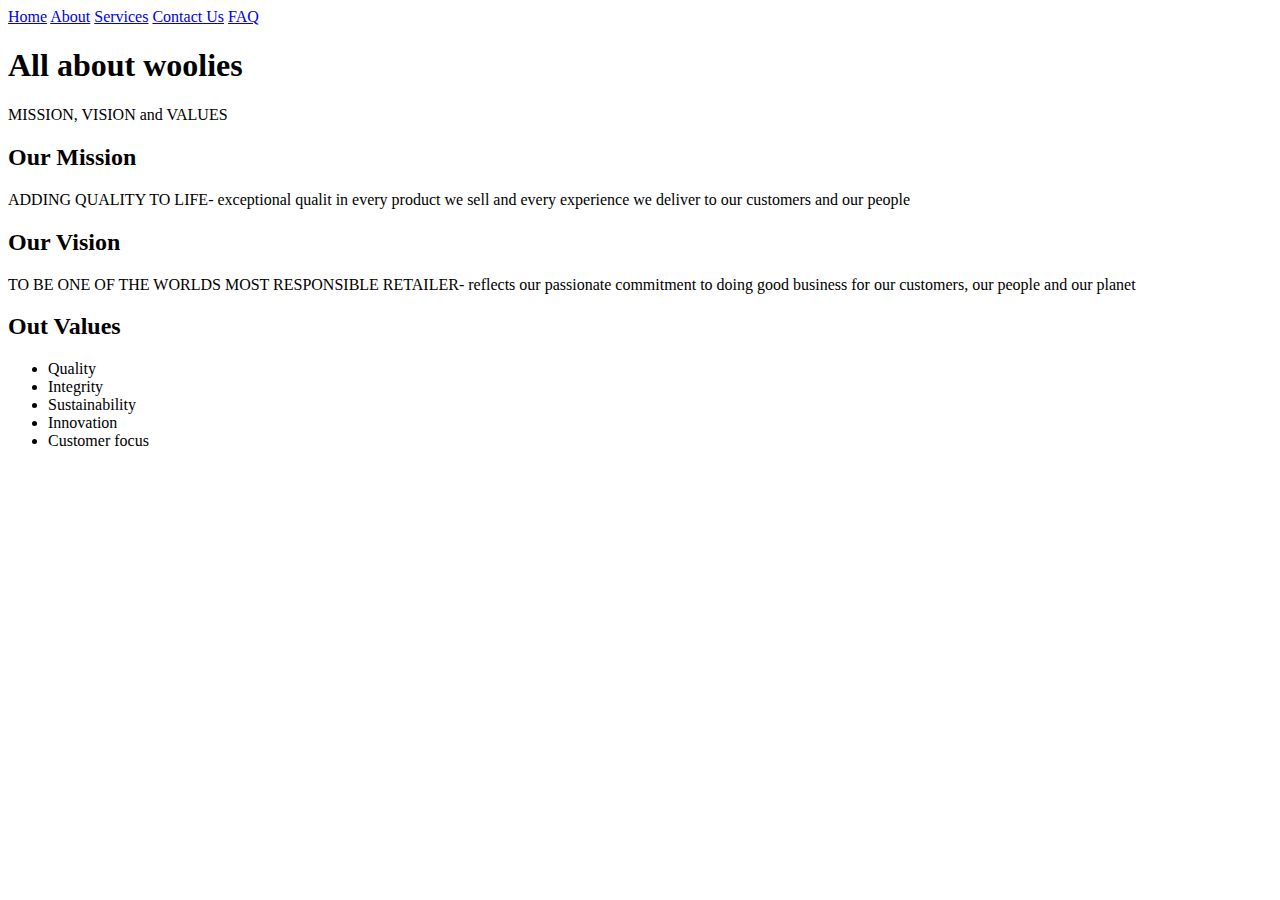
<file: about us.html>
<!DOCTYPE html>
<html>
    <head>
        <title>Woolworths | About Us</title>
 </head>
 <body>
    <a href="index.html">Home</a>
    <a href="about us.html">About</a>
    <a href="product and services.html">Services</a>
    <a href="contact us.html">Contact Us</a>
    <a href="FAQ.html">FAQ</a>

    
        <h1>All about woolies</h1>
        <p>MISSION, VISION and VALUES</p>

        <h2>Our Mission</h2> 
        <p>ADDING QUALITY TO LIFE- exceptional qualit in every product we sell and every experience we deliver to our customers and our people</p>

        <h2>Our Vision</h2>
        <p>TO BE ONE OF THE WORLDS MOST RESPONSIBLE RETAILER- reflects our passionate commitment to doing good business for our customers, our people and our planet</p>
        </p>

        <h2>Out Values</h2>
        <ul>
            <li>Quality</li>
            <li>Integrity</li>
            <li>Sustainability</li>
            <li>Innovation</li>
            <li>Customer focus</li>
        </ul>
    </body>
</html>
</file>
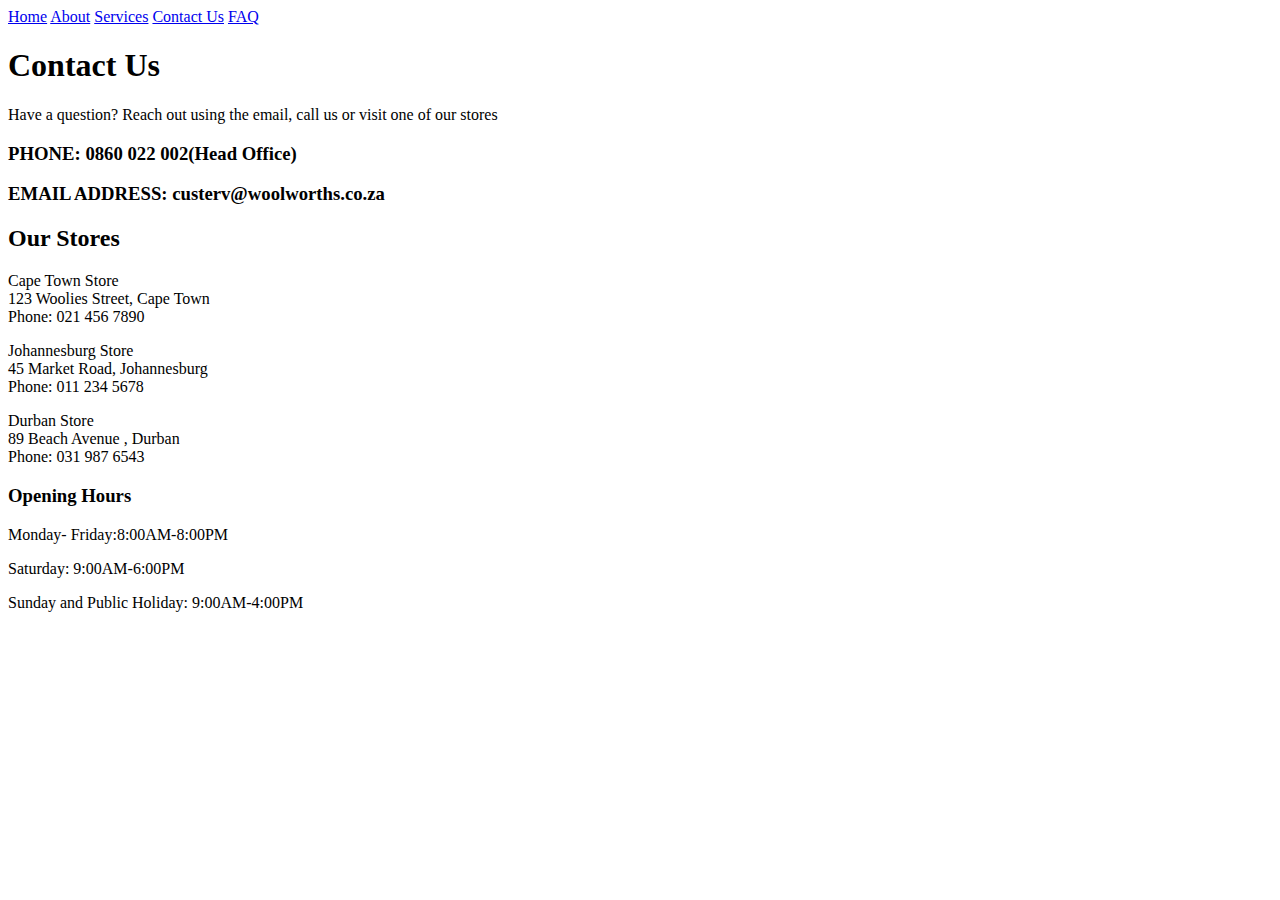
<file: contact.html>
<!DOCTYPE html>
<html>
    <head>
        <title>Woolworths | Contact Us</title>
</head>
<body>
    <a href="index.html">Home</a>
    <a href="about us.html">About</a>
    <a href="services.html">Services</a>
    <a href="contact us.html">Contact Us</a>
    <a href="FAQ.html">FAQ</a>

        <h1>Contact Us</h1>
        <p>Have a question? Reach out using the email, call us or visit one of our stores</p>
   
        <h3>PHONE: 0860 022 002(Head Office)</h3>
        <h3>EMAIL ADDRESS: custerv@woolworths.co.za</h3>

        <h2>Our Stores</h2>
        <p>Cape Town Store
            <br>
                123 Woolies Street, Cape Town<br>
                Phone: 021 456 7890</p>
         
        <p>Johannesburg Store
            <br>
                45 Market Road, Johannesburg<br>
                Phone: 011 234 5678</p>
                
        <p>Durban Store
            <br>
                89 Beach Avenue , Durban<br>
                Phone: 031 987 6543</p>
    
        <h3>Opening Hours</h3>        
        <p>Monday- Friday:8:00AM-8:00PM</p>
        <p>Saturday: 9:00AM-6:00PM</p>
        <p>Sunday and Public Holiday: 9:00AM-4:00PM</p>

    </body>
</html>
</file>
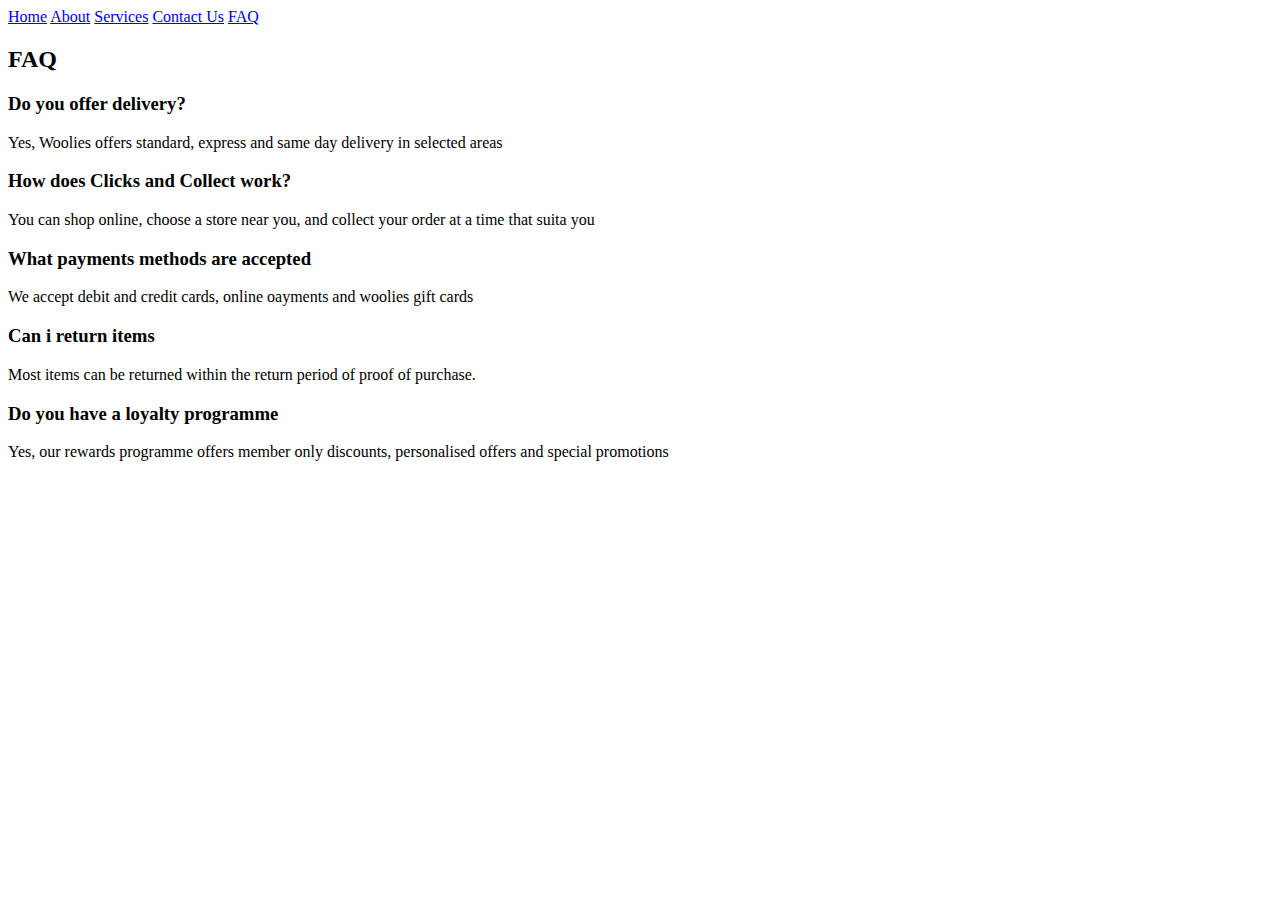
<file: frequently asked questions.html>
<!DOCTYPE html>
<html>
    <head>
        <title>Woolworths | FAQ</title>
</head>
 <body>
    <a href="index.html">Home</a>
    <a href="about us.html">About</a>
    <a href="services.html">Services</a>
    <a href="contact us.html">Contact Us</a>
    <a href="FAQ.html">FAQ</a>

        <h2>FAQ</h2>
           <h3>Do you offer delivery?</h3>
           <p>Yes, Woolies offers standard, express and same day delivery in selected areas</p>

           <h3>How does Clicks and Collect work?</h3>
           <p>You can shop online, choose a store near you, and collect your order at a time that suita you</p>

           <h3>What payments methods are accepted</h3>
           <p>We accept debit and credit cards, online oayments and woolies gift cards</p>

           <h3>Can i return items</h3>
           <p>Most items can be returned within the return period of proof of purchase.</p>

           <h3>Do you have a loyalty programme</h3>
           <p>Yes, our rewards programme offers member only discounts, personalised offers and special promotions</p>
    </body>
</html>
</file>
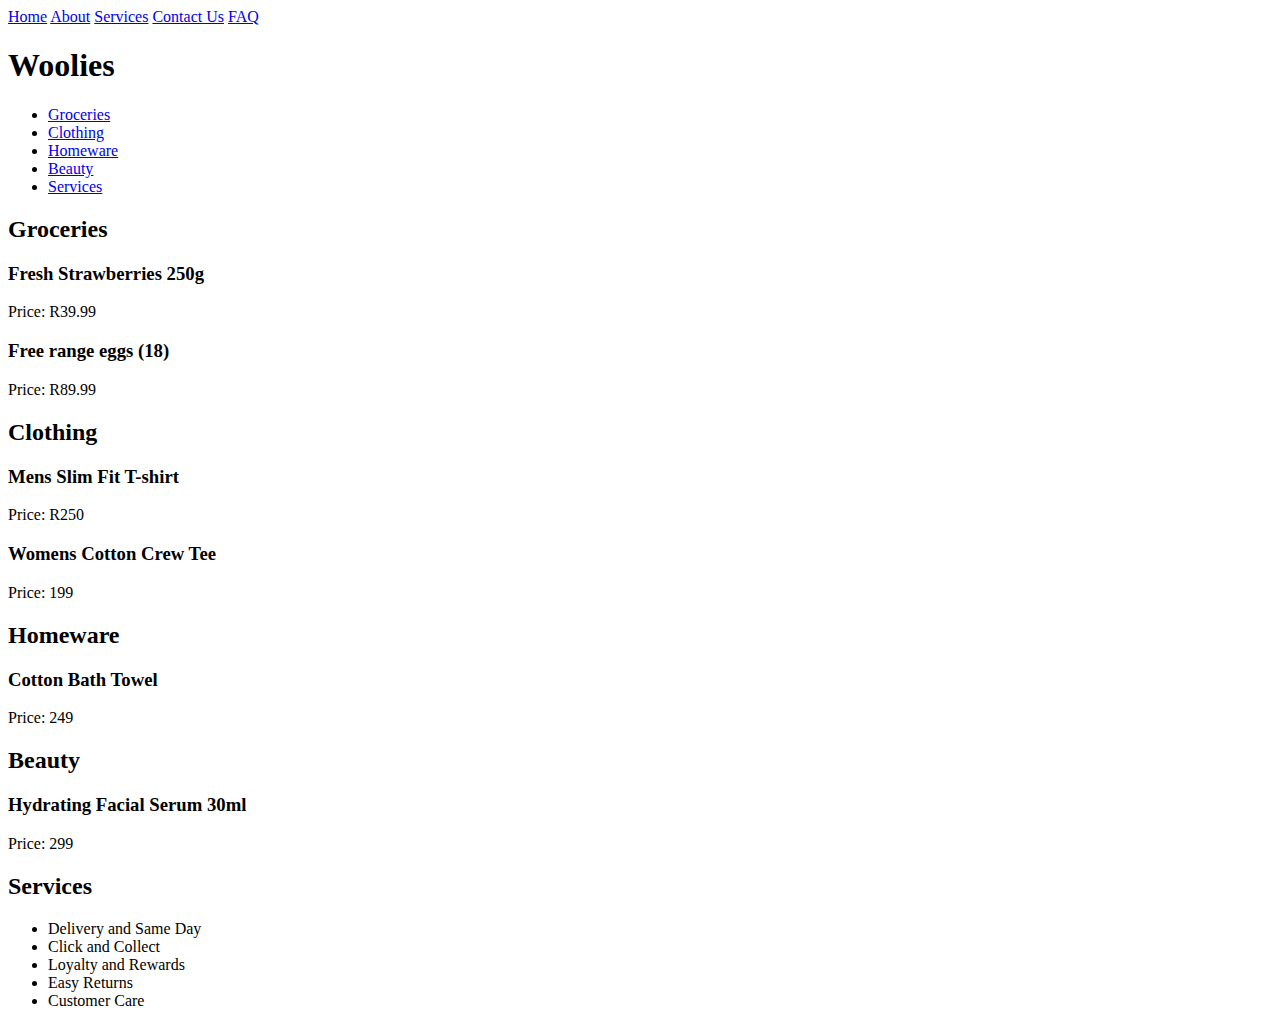
<file: product and services.html>
<!DOCTYPE html>
<html>
    <head>
        <title>Woolworths | Services</title>
</head>
 <body>
    <a href="index.html">Home</a>
    <a href="about us.html">About</a>
    <a href="product and services.html">Services</a>
    <a href="contact us.html">Contact Us</a>
    <a href="FAQ.html">FAQ</a>

        <h1>Woolies</h1>
        <ul> 
            <li><a href="groceries">Groceries</a></li>
            <li><a href="clothing">Clothing</a></li>
            <li><a href="homeware">Homeware</a></li>
            <li><a href="beauty">Beauty</a></li>
            <li><a href="services">Services</a></li>
        </ul>   

        <h2>Groceries</h2>       
             <h3>Fresh Strawberries 250g</h3>
             <p>Price: R39.99</p>
             <h3>Free range eggs (18)</h3>
             <p>Price: R89.99</p>
           </section>

        <h2>Clothing</h2> 
            <h3>Mens Slim Fit T-shirt</h3>
            <p>Price: R250</p>
            <h3>Womens Cotton Crew Tee</h3>
            <p>Price: 199</p>

        <h2>Homeware</h2> 
            <h3>Cotton Bath Towel</h3>
            <p>Price: 249</p>
            
        <h2>Beauty</h2> 
            <h3>Hydrating Facial Serum 30ml</h3>
            <p>Price: 299</p>   

        <h2>Services</h2>    
        <ul>
            <li>Delivery and Same Day</li>
            <li>Click and Collect</li>
            <li>Loyalty and Rewards</li>
            <li>Easy Returns</li>
            <li>Customer Care</li>
        </ul>
    </body>
</html>
</file>
